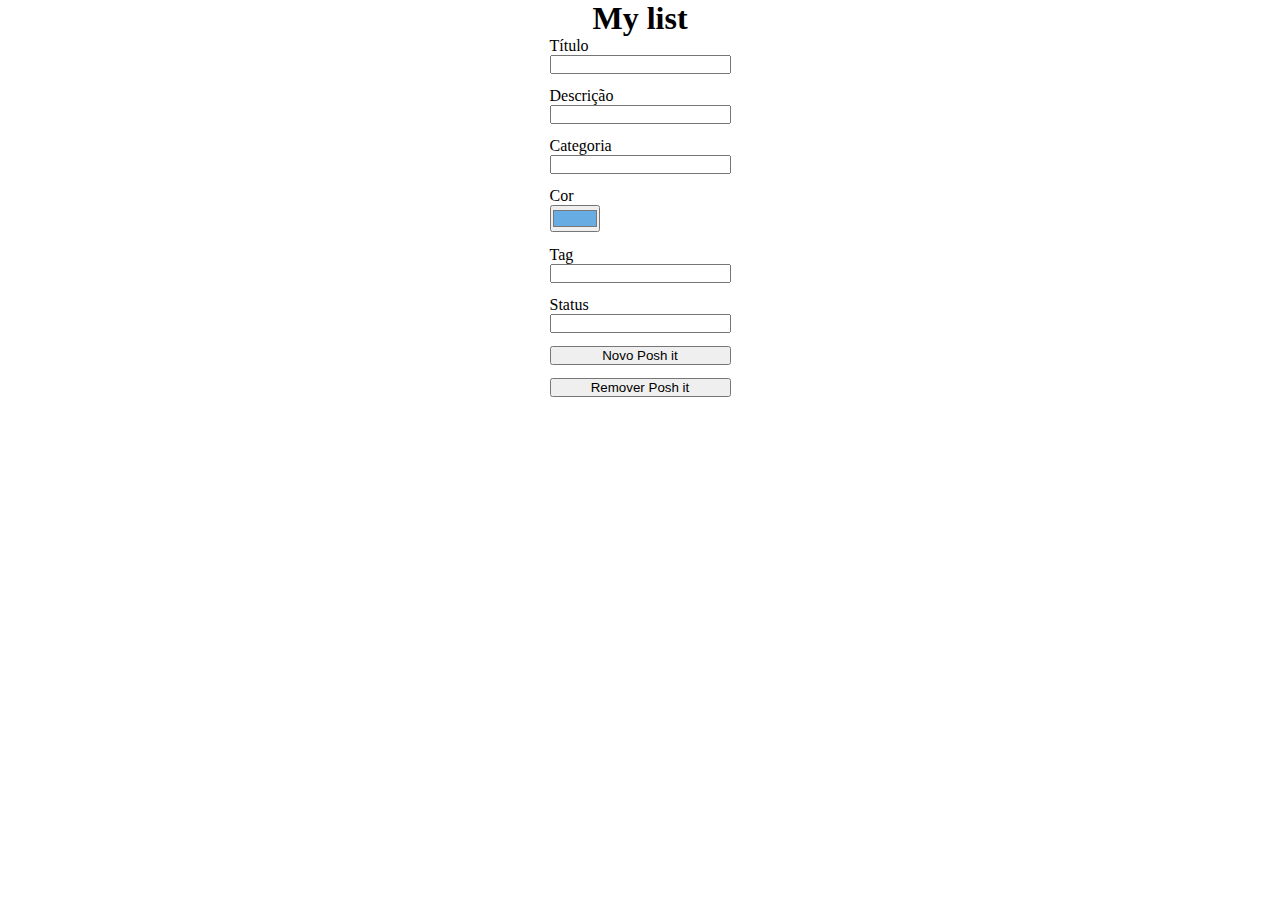
<file: projetos/lista-de-tarefas/index.html>
<!DOCTYPE html>
<html lang pt-br>
<head>
	<title>Gerador de memes</title>
	<meta charset="utf-8">
	<link rel="stylesheet" href="style.css">
</head>
<body>
	<h1>My list</h1>
	<form>
		<label>
			Título
			<input type="text" name="title" id="atividade" required="">
		</label>
		
		<label>
			Descrição
			<input type="text" name="description" id="descricao" required="">
		</label>

		<label>
			Categoria
			<input type="text" name="category" id="category" required="">
		</label>

		<label>
			Cor
			<input type="color" name="color" id="cor" required="">
		</label>

		<label>
			Tag
			<input type="text" name="tags" id="tags" required="">
		</label>

		<label>
			Status
			<input type="text" name="status" id="status" required="">
		</label>

		<button type="submit">Novo Posh it</button>
		<button type="button" name="button" onclick="button" id="button">Remover Posh it</button>

	</form>

	<div>
		<!-- <ul>
			<h1 class="atividadelist"></h1>
			<li class="descriptionlist"></li>
			<li class="corlist"></li>
			<li class="tagslist"></li>
			<li class="statuslist"></li>
		</ul> -->
	</div>

</body>
<script src="main.js"></script>
</html>
</file>
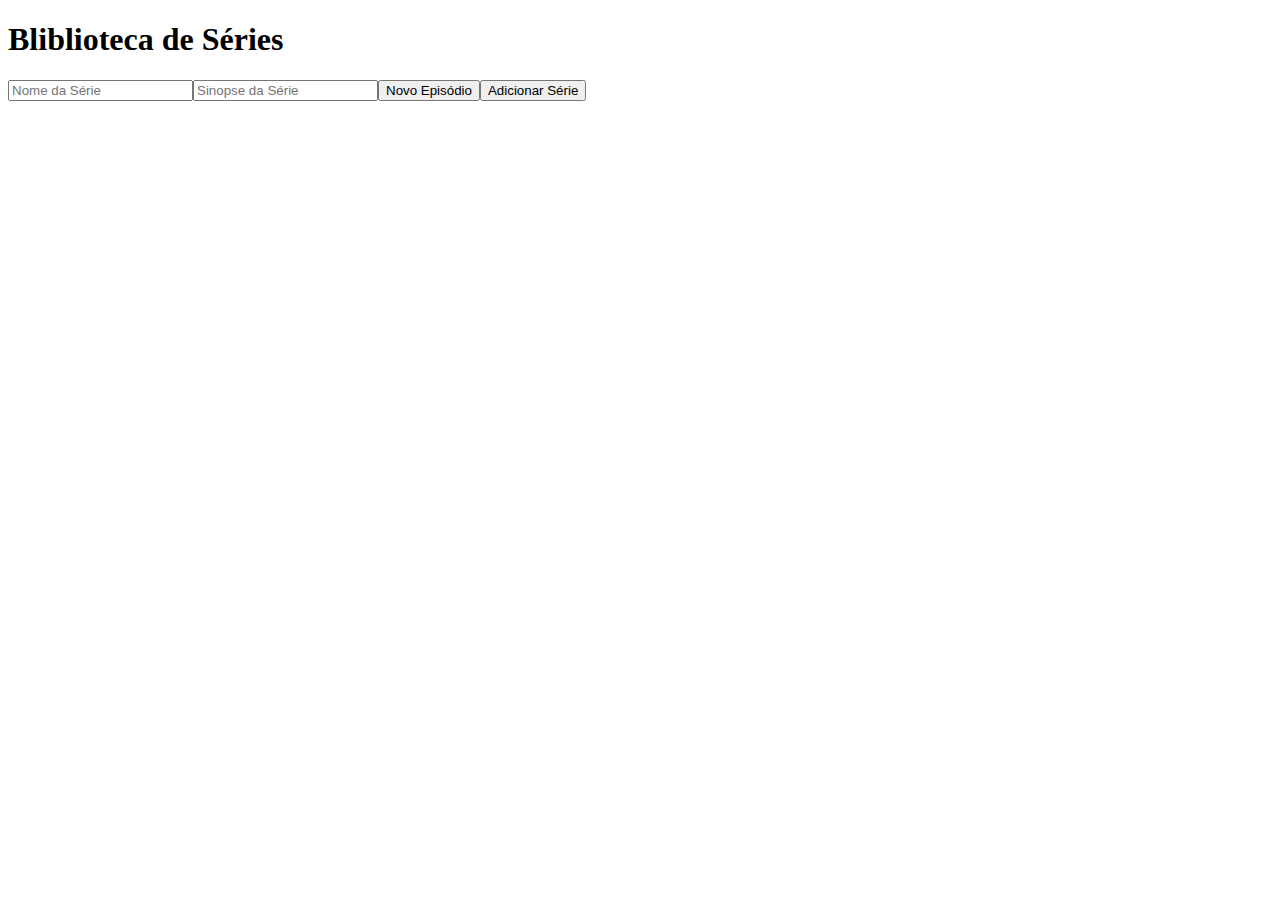
<file: projetos/js/Biblioteca-de-series/index.html>
<!DOCTYPE html>
<html lang="pt-br">
<head>
	<meta charset="UTF-8">
	<meta name="viewport" content="width=device-width, initial-scale=1.0">
	<meta http-equiv="X-UA-Compatible" content="ie=edge">
	<link rel="stylesheet" href="style.css">
	<title>Blibioteca de Séries</title>
</head>
<body>
<script src="main.js"></script>
</body>
</html>
</file>
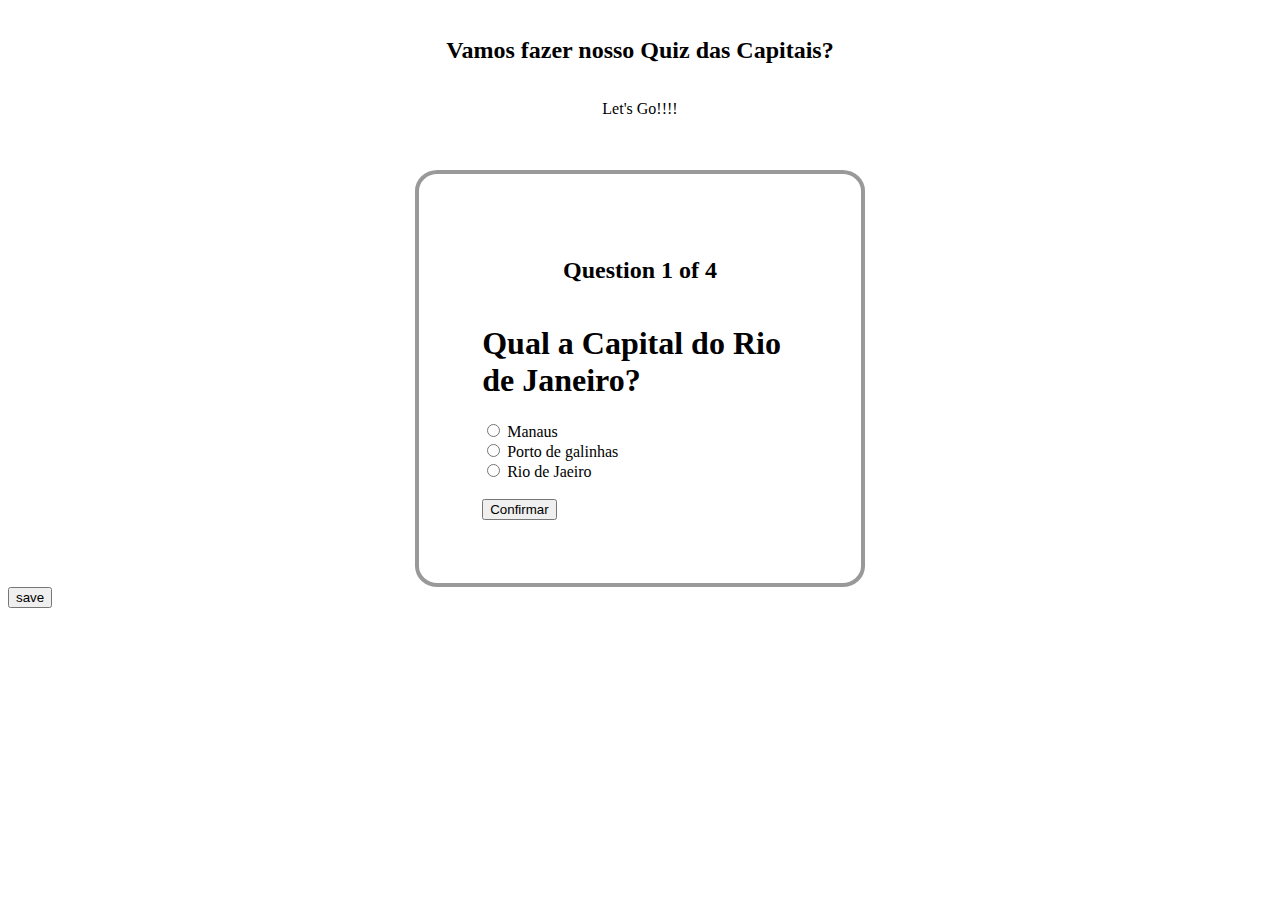
<file: projetos/js/Quiz/index.html>
<!DOCTYPE html>
<html lang pt-br>
<head>
	<title>lista de tarefas</title>
	<meta charset="utf-8">
	<link rel="stylesheet" href="style.css">
</head>
<body>
	<div class="container">
		<div id="title" class="boxTitle">
    <h2>Vamos fazer nosso Quiz das Capitais?</h2>
    <p>Let's Go!!!!</p>
 	</div>	
  
	<div class="boxQuestion">	
		  <h2 id="status"></h2>
		  <div id="test"></div>
	</div> 
	</div>

   <!--  
	<label id=resposta><p id="A" value="A"></p> <input TYPE="radio" name="question1" value="A"></label>
	<label id=resposta><p id="B" value="B"></p></label><input type="radio" name="question1" VALUE="B">
	<label id=pergunta><p id="C" value="C"></p></label><input type="radio" name="question1" value="C">
	<button id="submit" name="submit" value="submit">Submit</button>
 -->
 	<input type="button" value="save" id="start"></button>

</body>
<script src="main.js"></script>
</html>
</file>
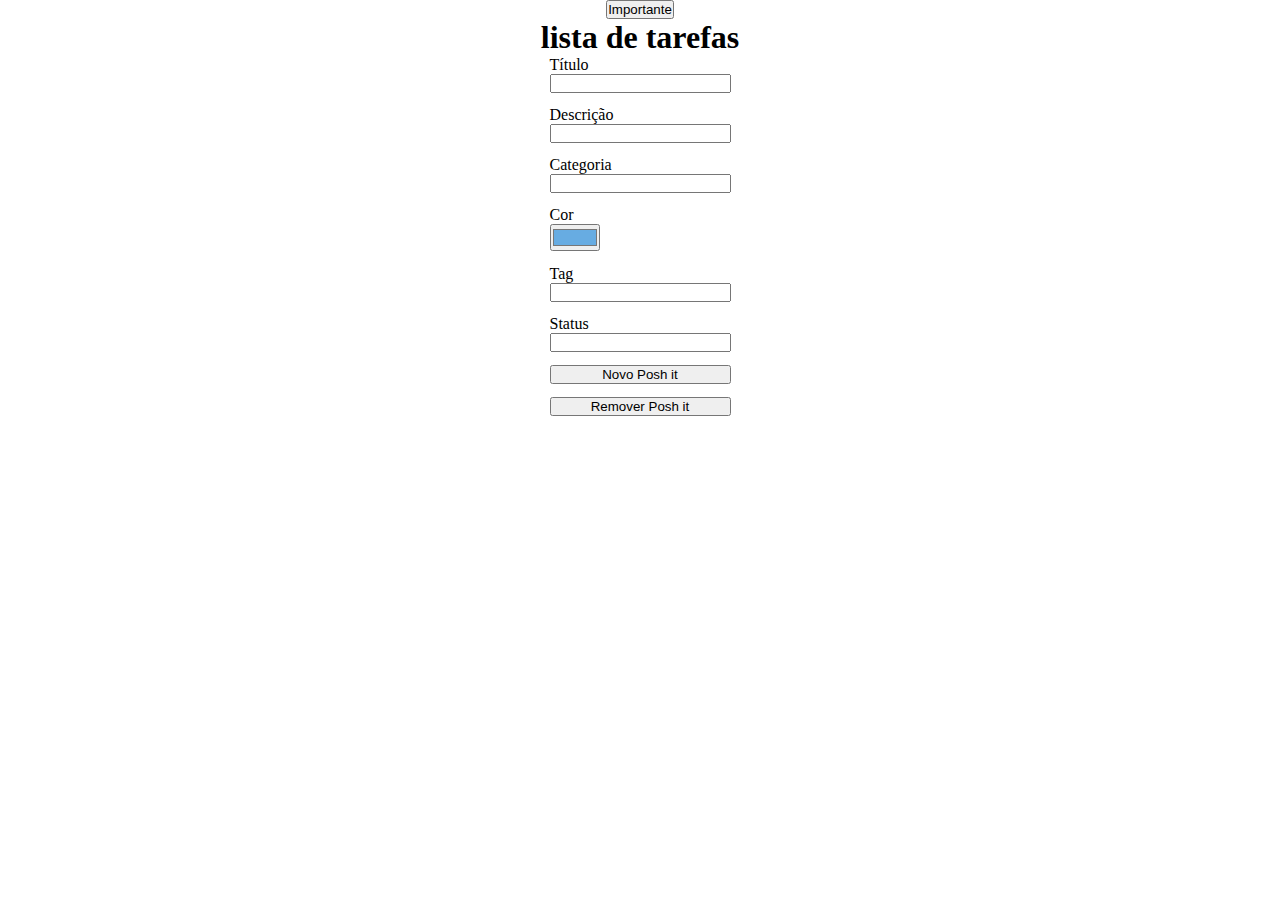
<file: projetos/js/todo/index.html>
<!DOCTYPE html>
<html lang pt-br>
<head>
	<title>lista de tarefas</title>
	<meta charset="utf-8">
	<link rel="stylesheet" href="style.css">
</head>
<body>
	<button id="start">Importante</button>
	<p id="demo"></p>
	<h1>lista de tarefas</h1>
	<form class="form">
		<label>
			Título
			<input type="text" name="title" required="">
		</label>
		
		<label>
			Descrição
			<input type="text" name="description" required="">
		</label>

		<label>
			Categoria
			<input type="text" name="category" required="">
		</label>

		<label>
			Cor
			<input type="color" name="color" required="">
		</label>

		<label>
			Tag
			<input type="text" name="tags" required="">
		</label>

		<label>
			Status
			<input type="text" name="status" required="">
		</label>

		<button type="submit">Novo Posh it</button>
		<button type="button" name="button" onclick="button" id="button">Remover Posh it</button>

	</form>

	<div>
		<!-- <ul>
			<h1 class="atividadelist"></h1>
			<li class="descriptionlist"></li>
			<li class="corlist"></li>
			<li class="tagslist"></li>
			<li class="statuslist"></li>
		</ul> -->
	</div>

</body>
<script src="main.js"></script>
</html>
</file>
<file: projetos/lista-de-tarefas/style.css>
*{
	padding: 0;
	margin: 0;
	list-style: none;
}
body{
	display: flex;
	flex-direction: column;
	min-width: 50vw;
	justify-content: center;
	align-items: center;
}
form{
	min-height: 40vh;

}
form,label{
	display: flex;
	justify-content: space-between;
	flex-direction: column;


}
</file>
<file: projetos/js/Biblioteca-de-series/style.css>
*{
	box-sizing: border-box;
}
.titulo{
	list-style: none;
}
</file>
<file: projetos/js/Quiz/style.css>
*{
	box-sizing: border-box;
}
.boxTitle{
	height: 15vh;
	display: flex;
	justify-content: center;
	align-items:  center;
	flex-direction: column;
	margin-bottom: 3vh;
}	
	
.boxQuestion{
	width: 450px;
	min-height: 300px;
	display: flex;
	justify-content: center;
	align-items: center;
	flex-direction: column;
	border: solid 4px rgba(0,0,0,0.4);
	border-radius: 5%;
	margin: auto;
	padding: 5%;
	background: none;
}
</file>
<file: projetos/js/todo/style.css>
*{
	padding: 0;
	margin: 0;
	list-style: none;
}
body{
	display: flex;
	flex-direction: column;
	min-width: 50vw;
	justify-content: center;
	align-items: center;
}
.form{
	min-height: 40vh;

}
.form,label{
	display: flex;
	justify-content: space-between;
	flex-direction: column;


}
</file>
